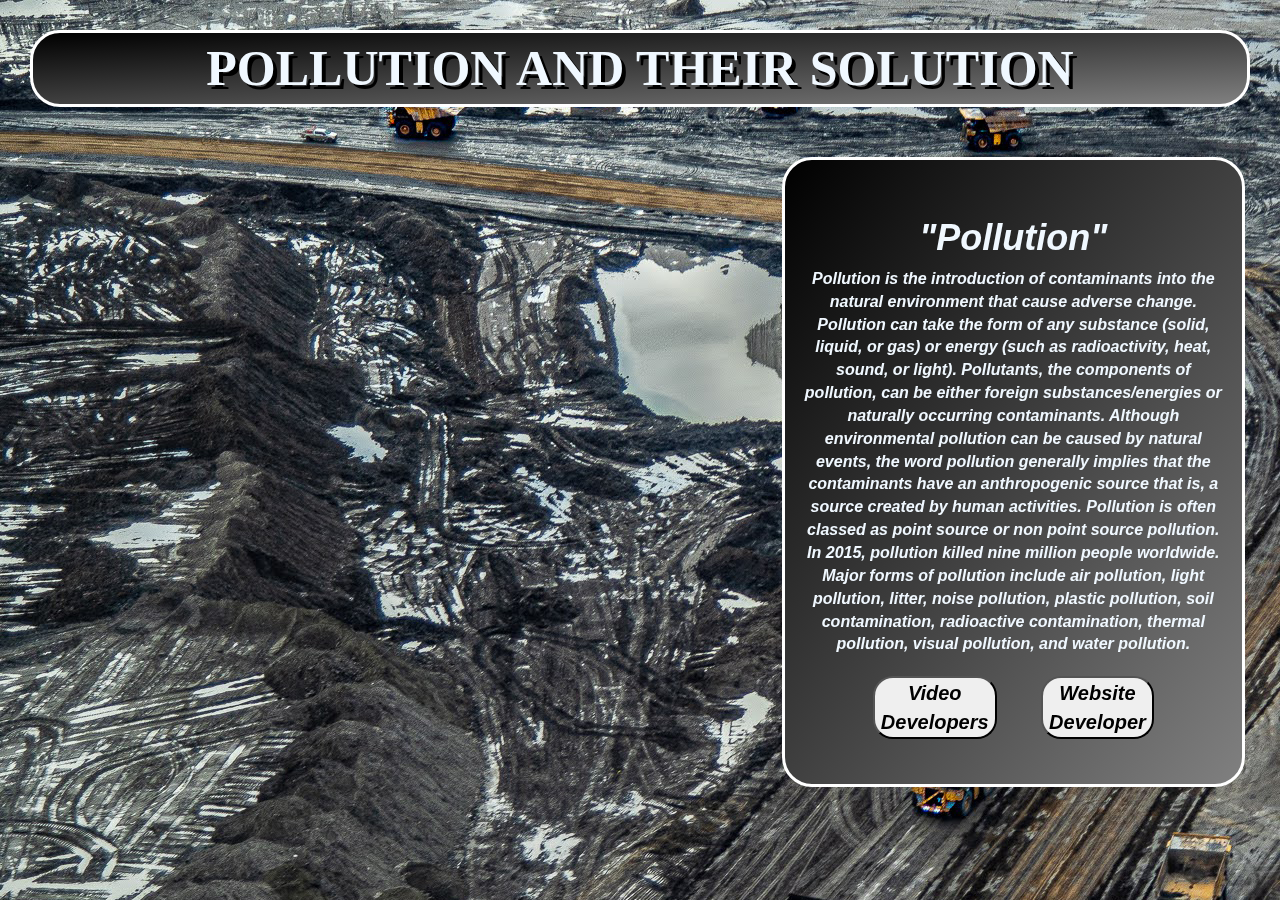
<file: index.html>
<!DOCTYPE html>
<html lang="en">
<head>
    <meta charset="UTF-8">
    <meta http-equiv="X-UA-Compatible" content="IE=edge">
    <meta name="viewport" content="width=device-width, initial-scale=1.0">
    <title>Pollution and their solution</title>
    <link rel="stylesheet" href="index.css">
    <link rel="stylesheet" href="https://maxcdn.bootstrapcdn.com/bootstrap/3.4.1/css/bootstrap.min.css">
</head>
<body>
    <section>
    <div class="row-sm-3"><p class="k"><b>POLLUTION AND THEIR SOLUTION</b></p></div>
    <div class="row-sm-6">
        <div class="col-sm-7" style="margin-top: 20px; margin-bottom:20px;">
            <center>
            <iframe src="https://www.youtube.com/embed/Y_Ycqnx5AxY" class="t" title="YouTube video player" frameborder="0" 
            allow="accelerometer; autoplay; clipboard-write; encrypted-media; gyroscope; picture-in-picture" 
            allowfullscreen></iframe>
            </center>
        </div>
        <div class="col-sm-5">
            <div class="k2">
            <p><b><em>
                <br><h1>
                "Pollution"</h1>
                Pollution is the introduction of contaminants into the natural environment that cause adverse change.
                Pollution can take the form of any substance (solid, liquid, or gas) or energy (such as radioactivity, heat, sound, or light). 
                Pollutants, the components of pollution, can be either foreign substances/energies or naturally occurring contaminants. 
                Although environmental pollution can be caused by natural events, the word pollution generally implies that the contaminants have 
                an anthropogenic source that is, a source created by human activities. Pollution is often classed as point source or non
                point source pollution. In 2015, pollution killed nine million people worldwide.
                Major forms of pollution include air pollution, light pollution, litter, noise pollution, plastic pollution, 
                soil contamination, radioactive contamination, thermal pollution, visual pollution, and water pollution.
                <br>
                <a href="about-video-maker.html"><button class="u"> Video <br> Developers</button></a>
                <a href="website.html"><button class="u"> Website <br> Developer</button></a>
            </em></b>
            </p>
            </div>
        </div>
    </div>
    </section>
</body>
</html>
</file>
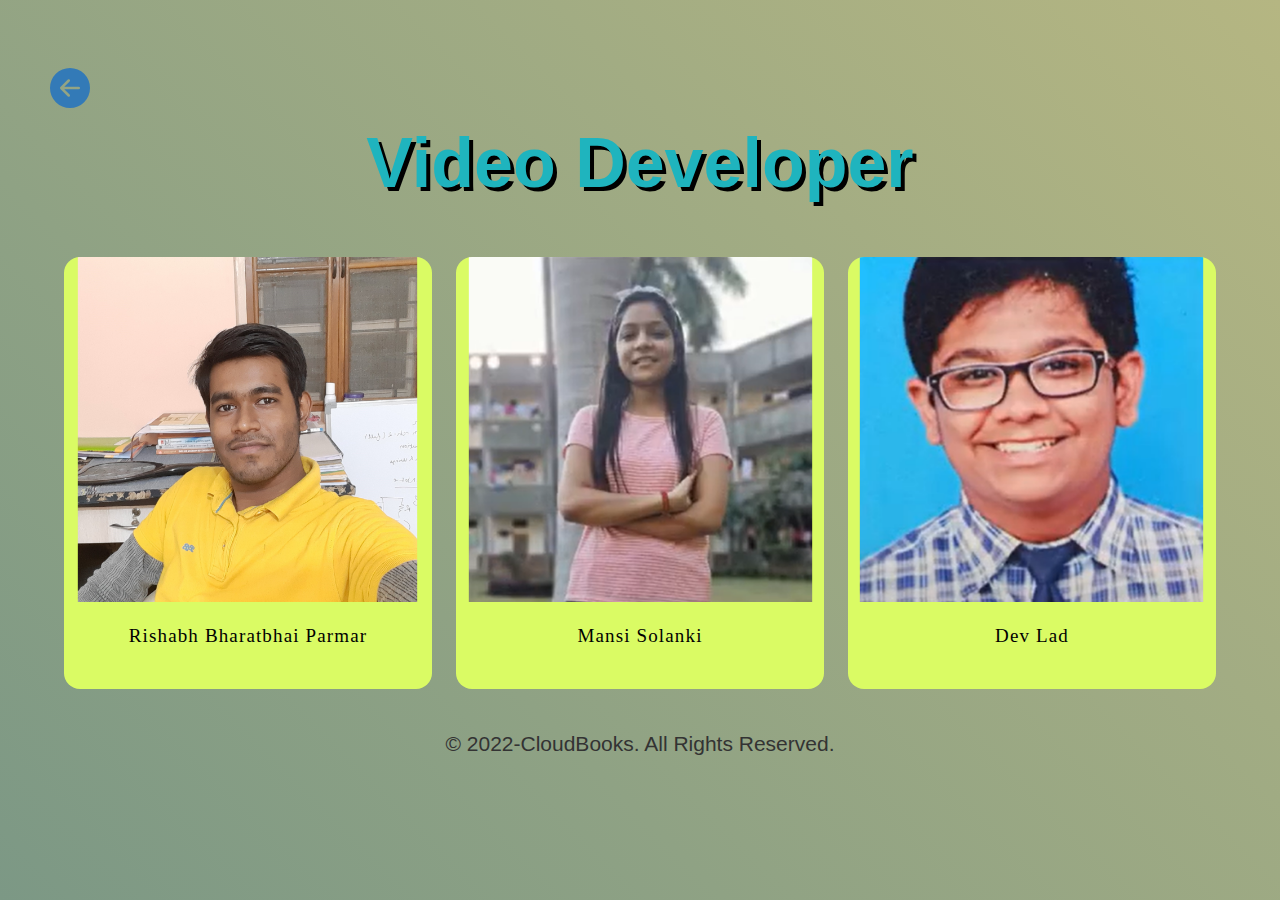
<file: about-video-maker.html>
<!DOCTYPE html>
<html lang="en">
<head>
    <meta charset="UTF-8">
    <meta http-equiv="X-UA-Compatible" content="IE=edge">
    <meta name="viewport" content="width=device-width, initial-scale=1.0">
    <title>About-Video-Maker</title>
    <link rel="stylesheet" href="about-video-maker.css">
    <link rel="stylesheet" href="https://maxcdn.bootstrapcdn.com/bootstrap/3.4.1/css/bootstrap.min.css">
</head>
<body>
    <section>
        <div class="row-sm-2" >
            <a href="index.html">
            <svg xmlns="http://www.w3.org/2000/svg" class="ic" fill="currentColor" class="bi bi-arrow-left-circle-fill" 
            viewBox="0 0 16 16">
            <path d="M8 0a8 8 0 1 0 0 16A8 8 0 0 0 8 0zm3.5 7.5a.5.5 0 0 1 0 1H5.707l2.147 2.146a.5.5 0 0 1-.708.708l-3-3a.5.5 0 0 1 0-.708l3-3a.5.5 0 1 1 .708.708L5.707 7.5H11.5z"/>
            </svg>
            </a>
        </div>
        <div class="row-sm-9">
            <center><p class="l"><b>Video Developer</b></p></center>
            <center>
                <section class="articles">
                <article>
                    <div class="article-wrapper">
                    <figure>
                        <img src="images/Rishabh photo.jpg" alt="" />
                    </figure>
                    <div class="article-body">
                        <h2>Rishabh Bharatbhai Parmar</h2>
                    </div>
                    </div>
                </article>
                <article>

                    <div class="article-wrapper">
                    <figure>
                        <img src="images/Mansi Solanki.png" alt="" />
                    </figure>
                    <div class="article-body">
                        <h2>Mansi Solanki</h2>
                    </div>
                    </div>
                </article>
                <article>

                    <div class="article-wrapper">
                    <figure>
                        <img src="images/Dev Lad.png" alt="" />
                    </figure>
                    <div class="article-body">
                        <h2>Dev Lad</h2>
                    </div>
                    </div>
                </article>
                </section>
            </center>
        </div>
        <div class="row-sm-1">
            <footer>
                <center>
                <p>
                    © 2022-CloudBooks. All Rights Reserved.
                </p>
                </center>
            </footer>
        </div>
    </section>
</body>
</html>
</file>
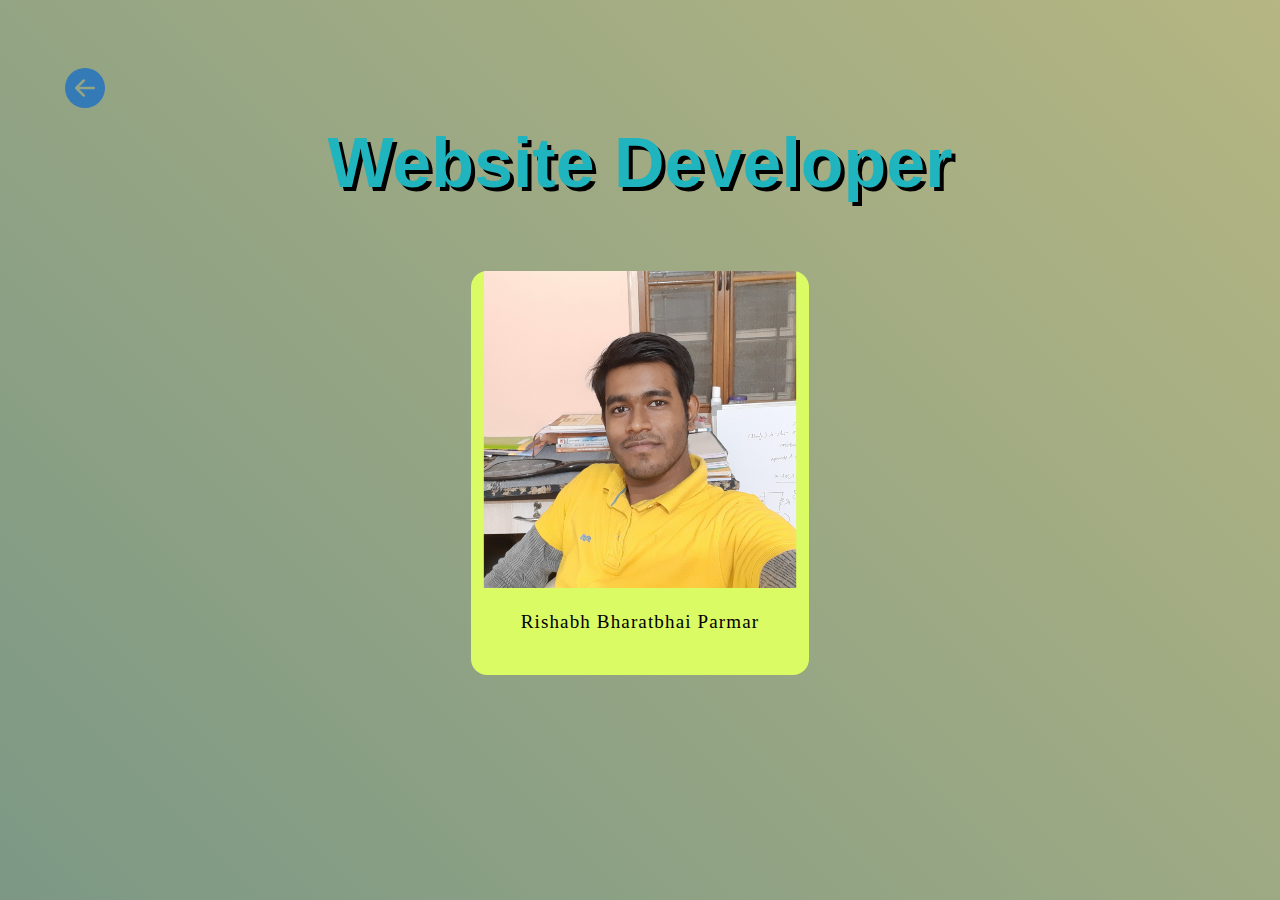
<file: website.html>
<!DOCTYPE html>
<html lang="en">
<head>
    <meta charset="UTF-8">
    <meta http-equiv="X-UA-Compatible" content="IE=edge">
    <meta name="viewport" content="width=device-width, initial-scale=1.0">
    <title>Website developer</title>
    <link rel="stylesheet" href="about-video-maker.css">
    <link rel="stylesheet" href="https://maxcdn.bootstrapcdn.com/bootstrap/3.4.1/css/bootstrap.min.css">
</head>
<body>
    <section>
        <div class="col-lg-12">
        <div class="row-lg-1" >
            <a href="index.html">
            <svg xmlns="http://www.w3.org/2000/svg" class="ic" fill="currentColor" class="bi bi-arrow-left-circle-fill" 
            viewBox="0 0 16 16">
            <path d="M8 0a8 8 0 1 0 0 16A8 8 0 0 0 8 0zm3.5 7.5a.5.5 0 0 1 0 1H5.707l2.147 2.146a.5.5 0 0 1-.708.708l-3-3a.5.5 0 0 1 0-.708l3-3a.5.5 0 1 1 .708.708L5.707 7.5H11.5z"/>
            </svg>
            </a>
        </div>
        <div class="row-lg-7">
            <center><p class="l"><b>Website Developer</b></p></center>
            <center>
                <div class="col-sm-4"></div>
                <div class="col-sm-4">
                    <section class="articles">
                    <article>
                        <div class="article-wrapper">
                        <figure>
                            <img src="images/Rishabh photo.jpg" alt="" />
                        </figure>
                        <div class="article-body">
                            <h2>Rishabh Bharatbhai Parmar</h2>
                        </div>
                        </div>
                    </article>
                    </section>
                </div>
                <div class="col-sm-4"></div>
            </center>
        </div>
        <div class="row-lg-4">

        </div>
    </div>
    </section>
</body>
</html>
</file>
<file: index.css>
body{
    background-image: url(images/back1.jpg);
    background-repeat: no-repeat;
    background-size: auto auto;
}
.k{
    text-align: center;
    font-size: 50px;
    font-family: Georgia, 'Times New Roman', Times, serif;
    margin: 30px;
    color: aliceblue;
    border: 3px solid white;
    background-image: linear-gradient(to bottom right , black , grey);
    border-radius: 30px;
    text-shadow: black 4px 4px;
}

.k2{
    text-align: center;
    font-size: 16px;
    color: aliceblue;
    border: 3px solid white;
    background-image: linear-gradient(to bottom right , black , grey);
    border-radius: 30px;
    margin: 20px;
    padding: 15px;
}

.t{
    height: 470px;
    width: 750px;
    border-radius: 20px;
}

.u{
    color: black;
    border-radius: 20px;
    margin: 20px;
    font-size: 20px;
}

.u:hover{
    color: white;
    background-color: black;
}

@media screen and (max-width:600px) {
    .k{
        font-size: 30px;
    }
    .t{
        height: 200px;
        width: 380px;
    }
    .k2{
        font-size: 15px;
        padding: 10px;
    }
}
</file>
<file: about-video-maker.css>
body {
    margin: 0;
    padding: 48px 0;
    font-family: "Figtree", sans-serif;
    font-size: 1.2rem;
    line-height: 1.6rem;
    background-image: linear-gradient(45deg, #7c9885, #b5b682);
    min-height: 100vh;
  }
.ic{
    height: 40px;
    width: 40px;
    margin-top: 20px;
    margin-left: 50px;
    margin-right: 20px;
}
.ic:hover{
    position: relative;
    animation-name: face;
}

.l{
    font-size: 70px;
    font-family: 'Segoe UI', Tahoma, Geneva, Verdana, sans-serif;
    color: rgb(31, 180, 190);
    text-shadow: 4px 4px black;
    margin-bottom: 60px;
}

.e{
    margin-top: 50px;
    border-radius: 20px;
    width: 300px;
    height: 300px;
    background-color: white;
    margin-bottom: 30px;
}

.e1{
    margin-top: 0px;
    border-radius: 20px;
    width: 300px;
    height: 300px;
    background-color: white;
    float: right ;
    margin-bottom: 100px;
}

.e2{
    margin-top: 0px;
    border-radius: 20px;
    width: 300px;
    height: 300px;
    background-color: white;
    float: left ;
    margin-bottom: 100px;
}


.e3{
    margin-top:136px; 
    width: 1000px;
}

.l:hover{
    color: aqua;
}

footer{
    margin-top: 56px;
    margin-bottom: 57px;
    font-size: 21px;
}

@keyframes face{
    0%{
        left:0px;
    }

    100%{
        left: -30px;
    }
}

@media screen and (max-width:600px) {
    .l{
        font-size: 45px;
    }
    .ic{
        height: 30px;
        width: 30px;
    }
    .e1{
        float: none;
    }
    .e2{
        float: none;
    }
    .e3{
        width: 360px;
    }
}

article {
    --img-scale: 1.001;
    --title-color: black;
    --link-icon-translate: -20px;
    --link-icon-opacity: 0;
    position: relative;
    border-radius: 16px;
    box-shadow: none;
    background: #dafb64;
    transform-origin: center;
    transition: all 0.4s ease-in-out;
    overflow: hidden;
    align-self: center;
  }
  
  article a::after {
    position: absolute;
    inset-block: 0;
    inset-inline: 0;
    cursor: pointer;
    content: "";
  }
  
  /* basic article elements styling */
  article h2 {
    margin: 0 0 18px 0;
    font-family: "Bebas Neue", cursive;
    font-size: 1.9rem;
    letter-spacing: 0.06em;
    color: var(--title-color);
    transition: color 0.3s ease-out;
  }
  
  figure {
    margin: 0;
    padding: 0;
    aspect-ratio: 16/15;
    overflow: hidden;
  }
  
  article img {
    max-width: 100%;
    height:100% ;
    transform-origin: center;
    transform: scale(var(--img-scale));
    transition: transform 0.4s ease-in-out;
  }
  
  .article-body {
    padding: 24px;
  }

  
  /* using the has() relational pseudo selector to update our custom properties */
  article:has(:hover, :focus) {
    --img-scale: 1.1;
    --title-color: #28666e;
    --link-icon-translate: 0;
    --link-icon-opacity: 1;
    box-shadow: rgba(0, 0, 0, 0.16) 0px 10px 36px 0px, rgba(0, 0, 0, 0.06) 0px 0px 0px 1px;
  }
  
  
  /************************ 
  Generic layout (demo looks)
  **************************/
  
  *,
  *::before,
  *::after {
    box-sizing: border-box;
  }
  
  .articles {
    display: grid;
    max-width: 1200px;
    height: 400px;
    margin-inline: auto;
    padding-inline: 24px;
    grid-template-columns: repeat(auto-fill, minmax(320px, 1fr));
    gap: 24px;
  }
  @container card (min-width: 380px) {
    .article-wrapper {
      display: grid;
      grid-template-columns: 100px 1fr;
      gap: 16px;
    }
    .article-body {
      padding-left: 0;
    }
    figure {
      width: 100%;
      height: 100%;
      overflow: hidden;
    }
    figure img {
      height: 100%;
      aspect-ratio: 1;
      object-fit: cover;
    }
  }
  @media screen and (max-width: 960px) {
    article {
      container: card/inline-size;
    }
  }
  
  .sr-only:not(:focus):not(:active) {
    clip: rect(0 0 0 0); 
    clip-path: inset(50%);
    height: 1px;
    overflow: hidden;
    position: absolute;
    white-space: nowrap; 
    width: 1px;
  }
</file>
